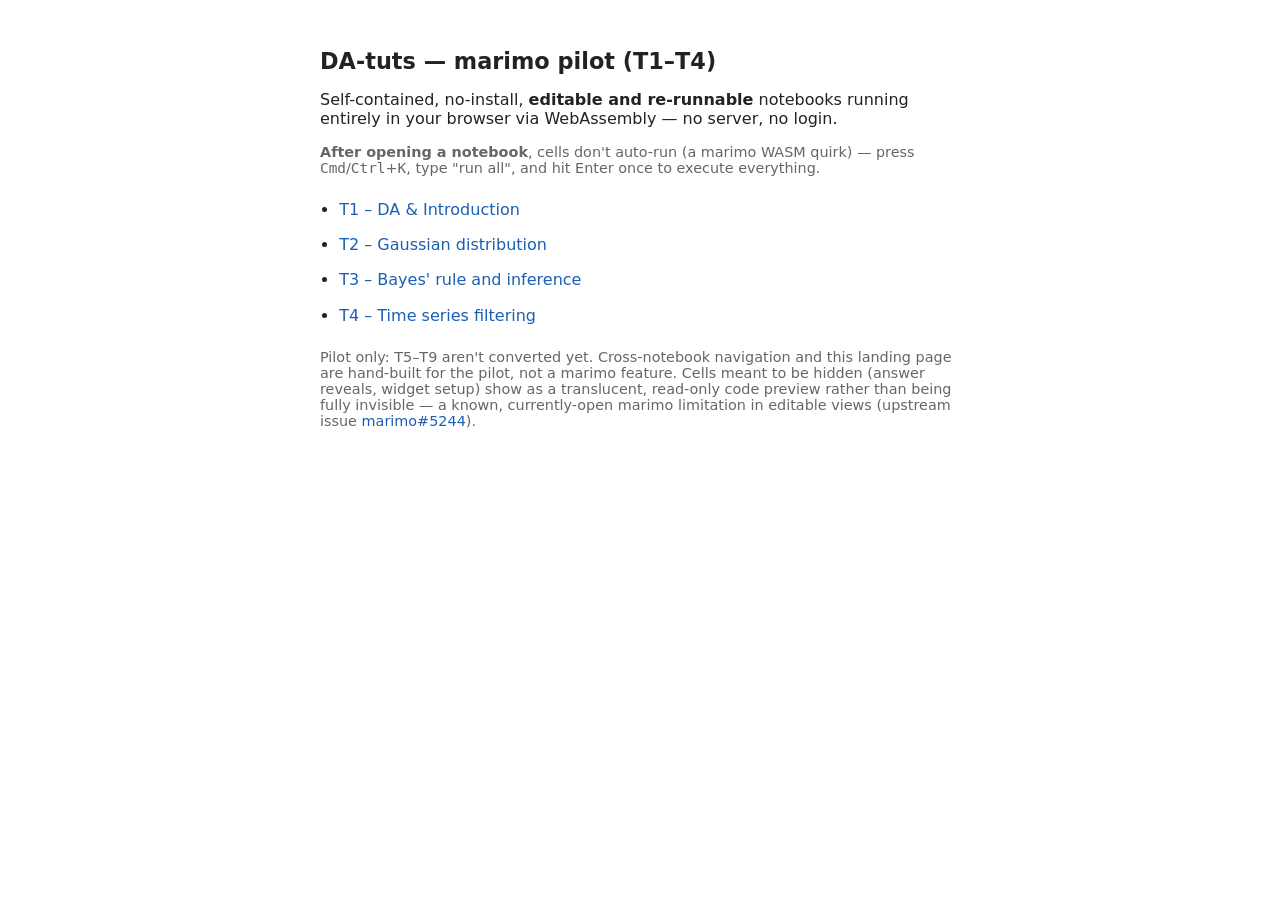
<file: docs/index.html>
<!doctype html>
<html lang="en">
<head>
<meta charset="utf-8">
<title>DA-tuts marimo pilot</title>
<style>
  body { font-family: system-ui, sans-serif; max-width: 640px; margin: 3rem auto; padding: 0 1rem; color: #222; }
  h1 { font-size: 1.4rem; }
  ul { line-height: 2.2; padding-left: 1.2rem; }
  a { color: #1a5fb4; text-decoration: none; }
  a:hover { text-decoration: underline; }
  p.note { color: #666; font-size: 0.9rem; }
</style>
</head>
<body>
<h1>DA-tuts &mdash; marimo pilot (T1&ndash;T4)</h1>
<p>Self-contained, no-install, <strong>editable and re-runnable</strong> notebooks
running entirely in your browser via WebAssembly &mdash; no server, no login.</p>
<p class="note">
  <strong>After opening a notebook</strong>, cells don't auto-run (a marimo
  WASM quirk) &mdash; press <kbd>Cmd</kbd>/<kbd>Ctrl</kbd>+<kbd>K</kbd>, type
  "run all", and hit Enter once to execute everything.
</p>
<ul>
  <li><a href="T1/T1.html">T1 &ndash; DA &amp; Introduction</a></li>
  <li><a href="T2/T2.html">T2 &ndash; Gaussian distribution</a></li>
  <li><a href="T3/T3.html">T3 &ndash; Bayes' rule and inference</a></li>
  <li><a href="T4/T4.html">T4 &ndash; Time series filtering</a></li>
</ul>
<p class="note">
  Pilot only: T5&ndash;T9 aren't converted yet. Cross-notebook navigation and
  this landing page are hand-built for the pilot, not a marimo feature. Cells
  meant to be hidden (answer reveals, widget setup) show as a translucent,
  read-only code preview rather than being fully invisible &mdash; a known,
  currently-open marimo limitation in editable views (upstream issue
  <a href="https://github.com/marimo-team/marimo/issues/5244">marimo#5244</a>).
</p>
</body>
</html>
</file>
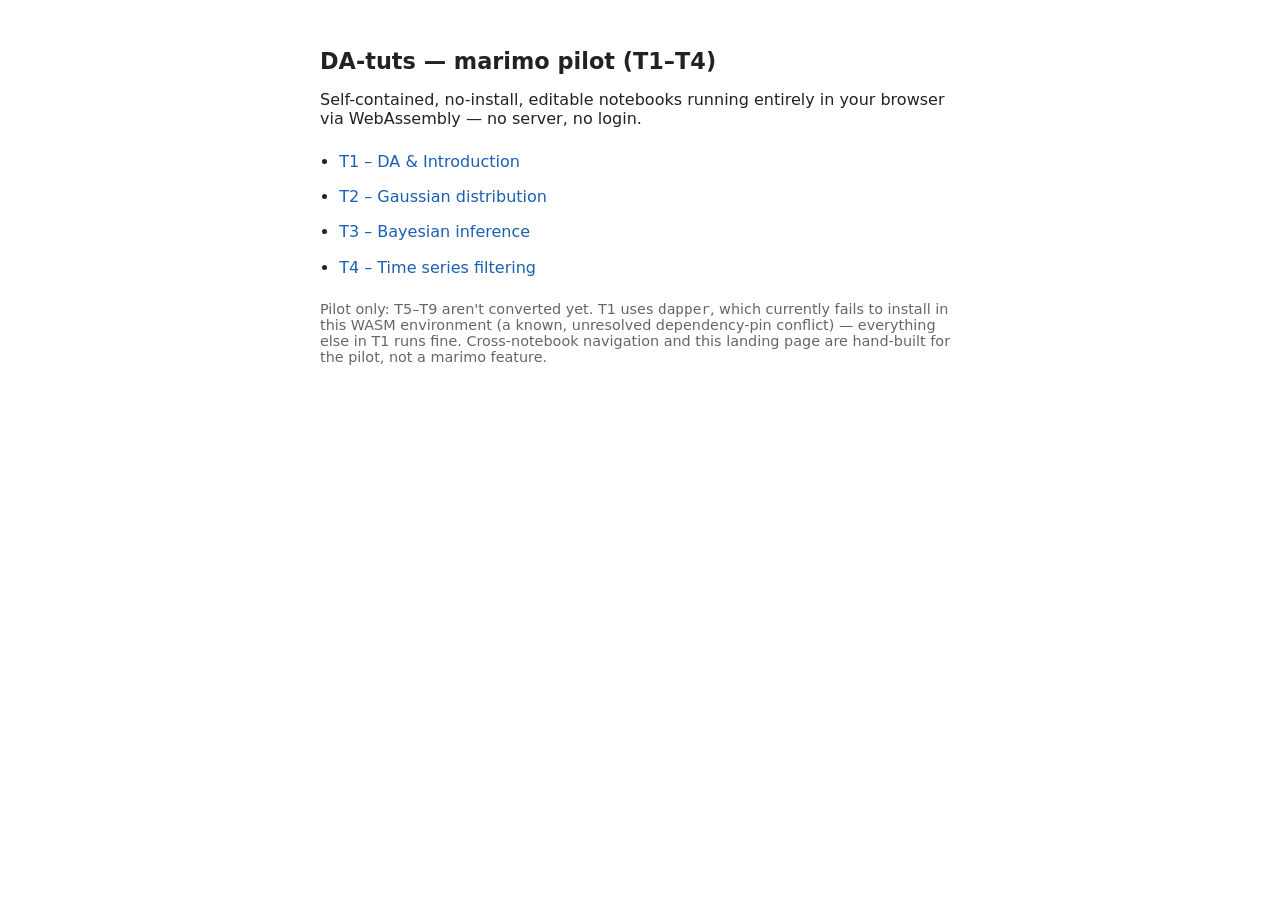
<file: site/index.html>
<!doctype html>
<html lang="en">
<head>
<meta charset="utf-8">
<title>DA-tuts marimo pilot</title>
<style>
  body { font-family: system-ui, sans-serif; max-width: 640px; margin: 3rem auto; padding: 0 1rem; color: #222; }
  h1 { font-size: 1.4rem; }
  ul { line-height: 2.2; padding-left: 1.2rem; }
  a { color: #1a5fb4; text-decoration: none; }
  a:hover { text-decoration: underline; }
  p.note { color: #666; font-size: 0.9rem; }
</style>
</head>
<body>
<h1>DA-tuts &mdash; marimo pilot (T1&ndash;T4)</h1>
<p>Self-contained, no-install, editable notebooks running entirely in your browser via WebAssembly &mdash; no server, no login.</p>
<ul>
  <li><a href="T1/T1.html">T1 &ndash; DA &amp; Introduction</a></li>
  <li><a href="T2/T2.html">T2 &ndash; Gaussian distribution</a></li>
  <li><a href="T3/T3.html">T3 &ndash; Bayesian inference</a></li>
  <li><a href="T4/T4.html">T4 &ndash; Time series filtering</a></li>
</ul>
<p class="note">
  Pilot only: T5&ndash;T9 aren't converted yet. T1 uses <code>dapper</code>,
  which currently fails to install in this WASM environment (a known,
  unresolved dependency-pin conflict) &mdash; everything else in T1 runs fine.
  Cross-notebook navigation and this landing page are hand-built for the
  pilot, not a marimo feature.
</p>
</body>
</html>
</file>
